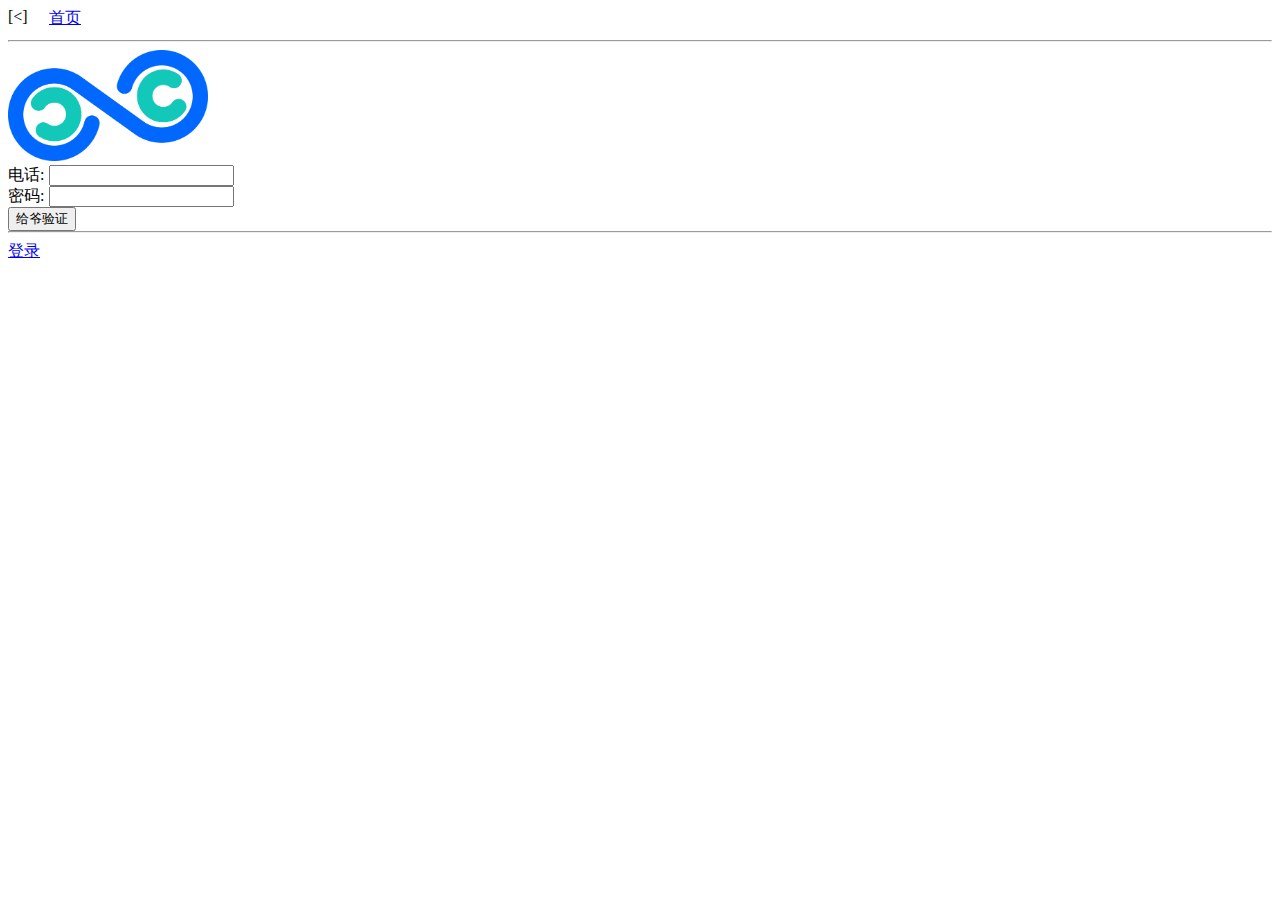
<file: index.html>
<!DOCTYPE html>
<html>
<head>
	<meta charset="utf-8">
	<meta name="viewport" content="width=device-width, initial-scale=1">
	<title>释结解绑🪢一别两宽👋🏻</title>
	<style type="text/css">
		.hint {
			width:41px;
			height:16px;
			float:left;
		}
	</style>
</head>
<body>
	<div style="width:100%;height:32px;float:left;">
		<div id="back" style="width:41px;height:8px;float:left;">
			[<]
		</div>
		<script>
			var btn = document.getElementById("back");
			btn.onclick = function (event) {
				history.back();
			}
		</script>
		<a href="./index.html">首页</a>
	</div>
	<hr />
	
	<div style="float:left;width:100%;">
		<div style="width=100%;">
			<img src="logo.png" width="200px">
		</div>
		<div style="float:left;width=100%;">
			<div>
				<div class="hint">电话:</div>
				<input type="text" name="user" id="user"><br />
				<div class="hint">密码:</div>
				<input type="password" name="password" id="password">
			</div>
			<div id="denglu_div">
				<input id="denglu" style="visibility:visible;" type="submit" name="submit" value="给爷验证">
				<input type="text" style="visibility:hidden;width:64px;" name="pcode" id="pcode" value="验证码">
				<input id="denglu2" style="visibility:hidden;" type="submit" name="submit" value="给爷登录">
			</div>
		</div>
	</div>

	<hr />
	<a href="./login.html">登录</a>
	<script>
		var pcode;
		document.getElementById("denglu").onclick = function (event) {
			if(document.getElementById("user").value=="") {
				alert("电话都不写，爬");
				return;
			}
			pcode = parseInt(Math.random()*9000)+1000
			alert("你好, "+document.getElementById("user").value+"\n您的验证码为 "+pcode);
			// this.style.visibility="hidden";
			document.getElementById("pcode").style.visibility="visible";
			document.getElementById("denglu2").style.visibility="visible";
		}
		document.getElementById("pcode").onclick = function (event) {
			this.value="";
		}
		document.getElementById("denglu2").onclick = function (event) {
			if(document.getElementById("pcode").value == pcode) {
				window.location.href = './login.html?'+'user='+document.getElementById("user").value;
				// location.assign("./login.html");
			}
			else {
				alert("验证码都会输错，爬");
			}
		}
	</script>
</body>
</html>
</file>
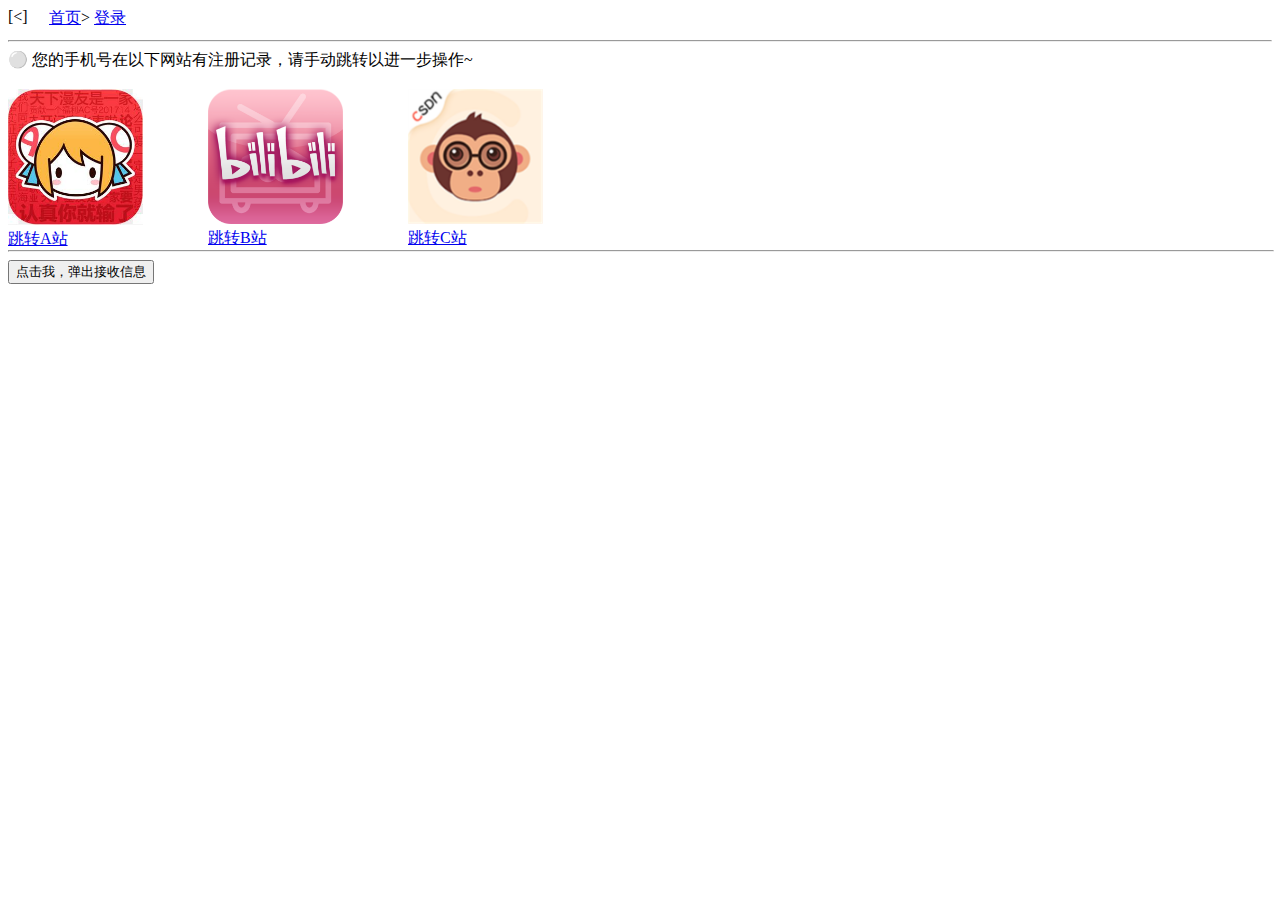
<file: login.html>
<!DOCTYPE html>
<html>
<head>
	<meta charset="utf-8">
	<meta name="viewport" content="width=device-width, initial-scale=1">
	<title>释结解绑🪢一别两宽👋🏻</title>
	<style type="text/css">
		.logo_img {
			width: 75%;
		}
		.fill_div {
			width: 180px;
		}
		.tiaozhuan {
			width:200px;
			float:left;
		}
	</style>
</head>
<body>
	<div style="width:100%;height:32px;float:left;">
		<div id="back" style="width:41px;height:8px;float:left;">
			[<]
		</div>
		<script>
			var btn = document.getElementById("back");
			btn.onclick = function (event) {
				history.back();
			}
		</script>
		<a href="./index.html">首页</a>>
		<a href="./登录后.html">登录</a>
	</div>
	<hr />
	⚪ 您的手机号在以下网站有注册记录，请手动跳转以进一步操作~
	<br />
	<br />
	<div class="tiaozhuan">
		<a href="https://www.acfun.cn/">
			<div class="fill_div">
				<img class="logo_img" src="acfun.jpeg">
			</div>跳转A站
		</a>
	</div>
	<div class="tiaozhuan">
		<a href="https://bilibili.com">
			<div class="fill_div">
				<img class="logo_img" src="bilibili.jpeg">
			</div>
		跳转B站
		</a>
	</div>
	<div class="tiaozhuan">
		<a href="https://csdn.net">
			<div class="fill_div">
				<img class="logo_img" src="csdn.jpeg">
			</div>
			跳转C站
		</a>
	</div>
	<hr style="width:100%;"/>
	<button id="cc">点击我，弹出接收信息</button>
	<script>
		var name = location.search;
		// var name = decodeURI(document.URL)//获取到编码的数据并进行解码，推荐
		//获取到的数据其实是  ?uname=zhangsan'
		//下面是对数据进行处理
		name=name.slice(name.indexOf("user=")+"user=".length)
		var button = document.getElementById("cc");
		button.onclick = function () {
			alert("你好"+name)
		}
	</script>
</body>
</html>
</file>
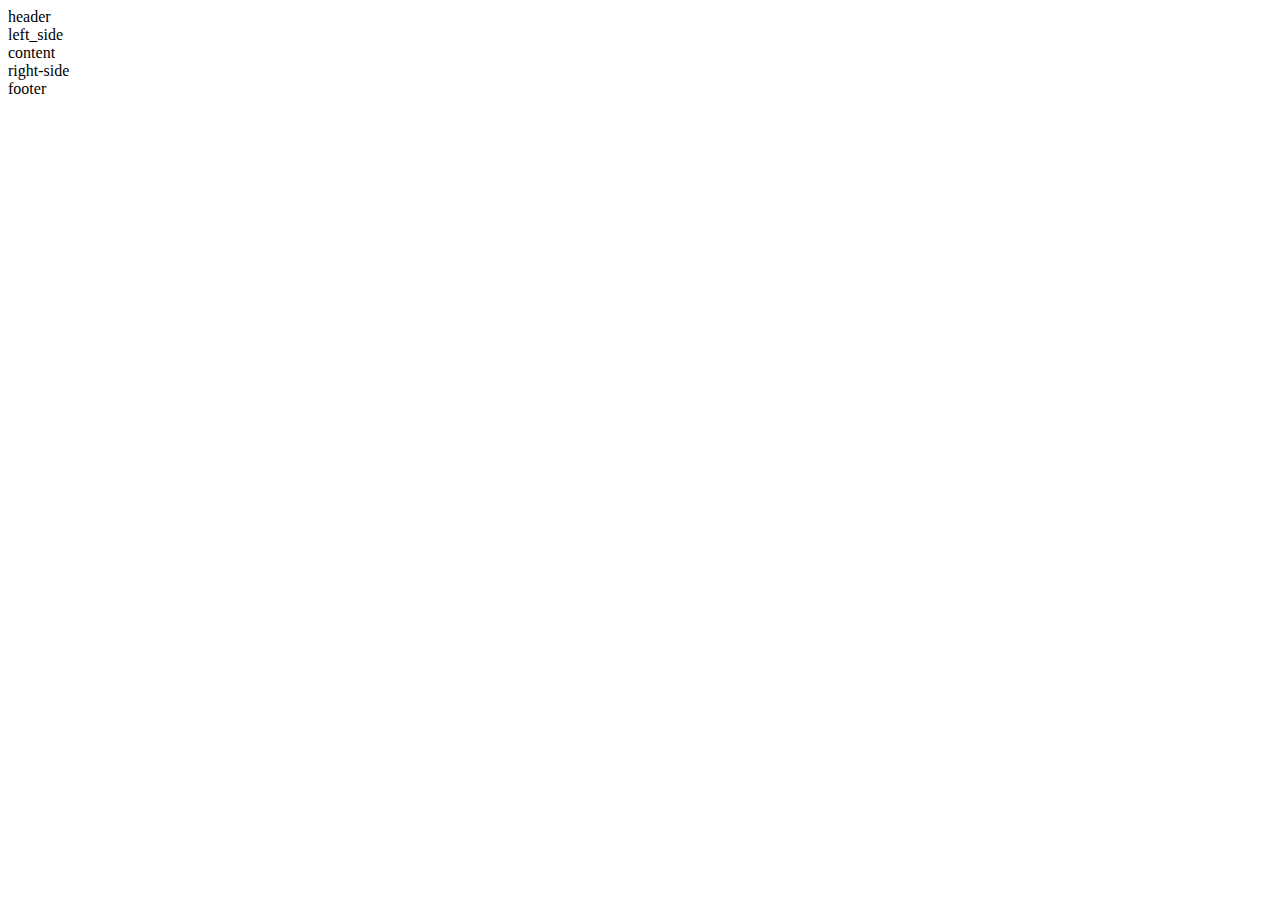
<file: tess.html>
<!DOCTYPE html>  
<head runat="server">  
    <title>左中右版式</title>  
</head>  
<body>  
    <form id="form1" runat="server">  
    <div id="wrap">  
        <div id="header">header</div>  
        <div id="container">  
            <div id="left_side">left_side</div>  
            <div id="content">content</div>  
            <div id="right_side">right-side</div>  
        </div>  
        <div id="footer">footer</div>  
    </div>  
    </form>  
</body>  
</html>
</file>
